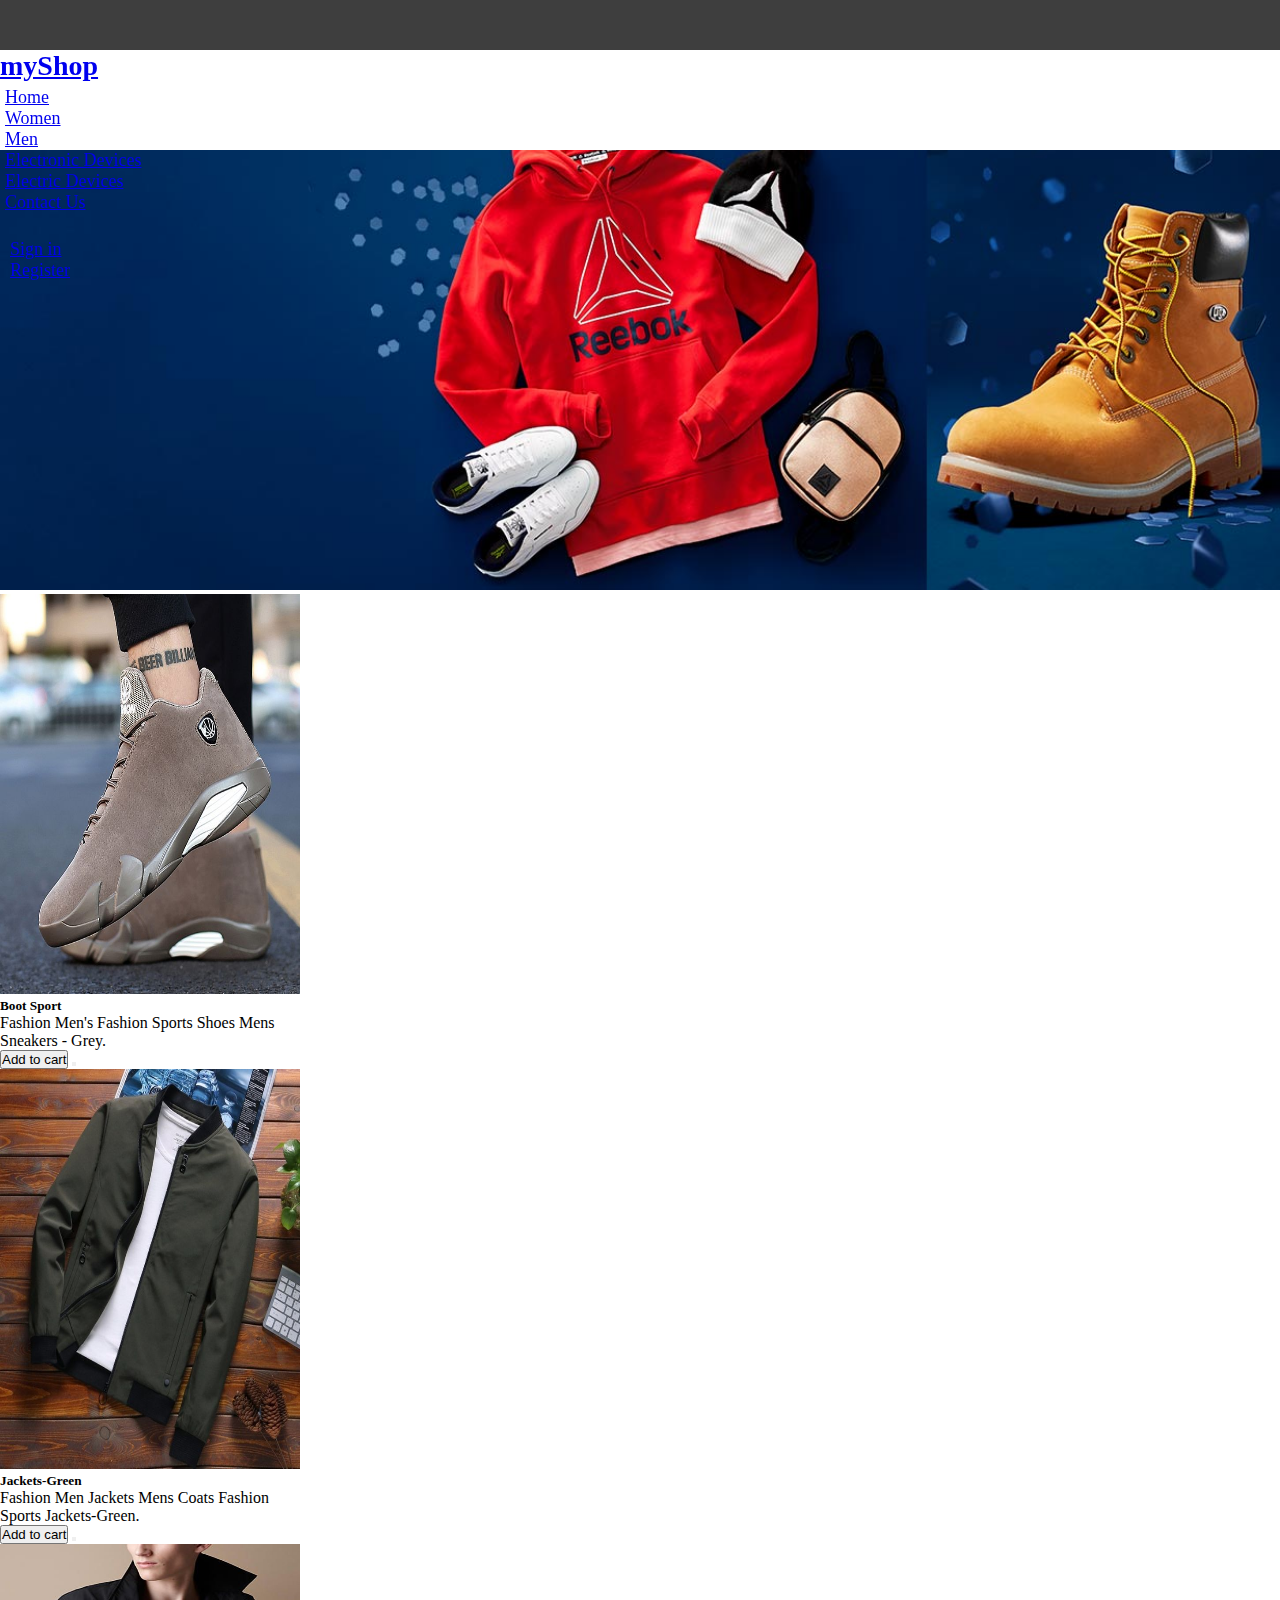
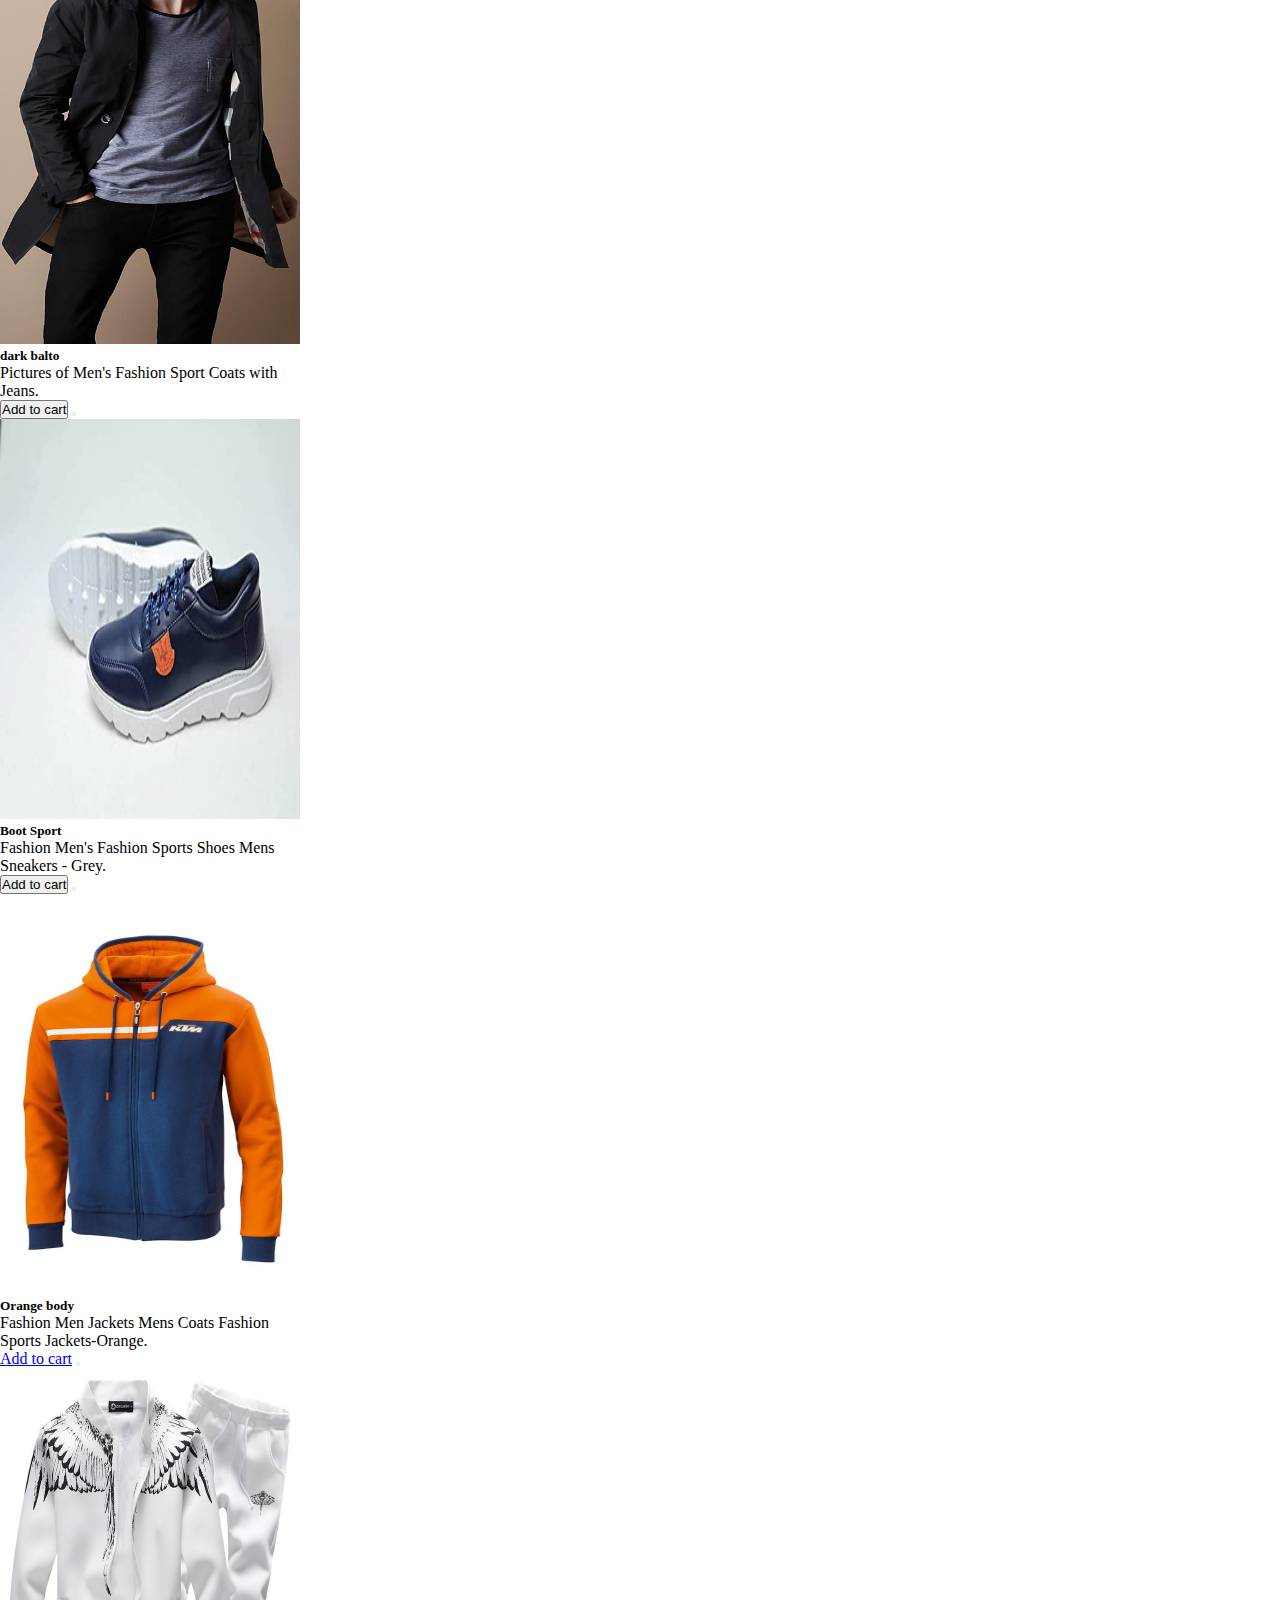
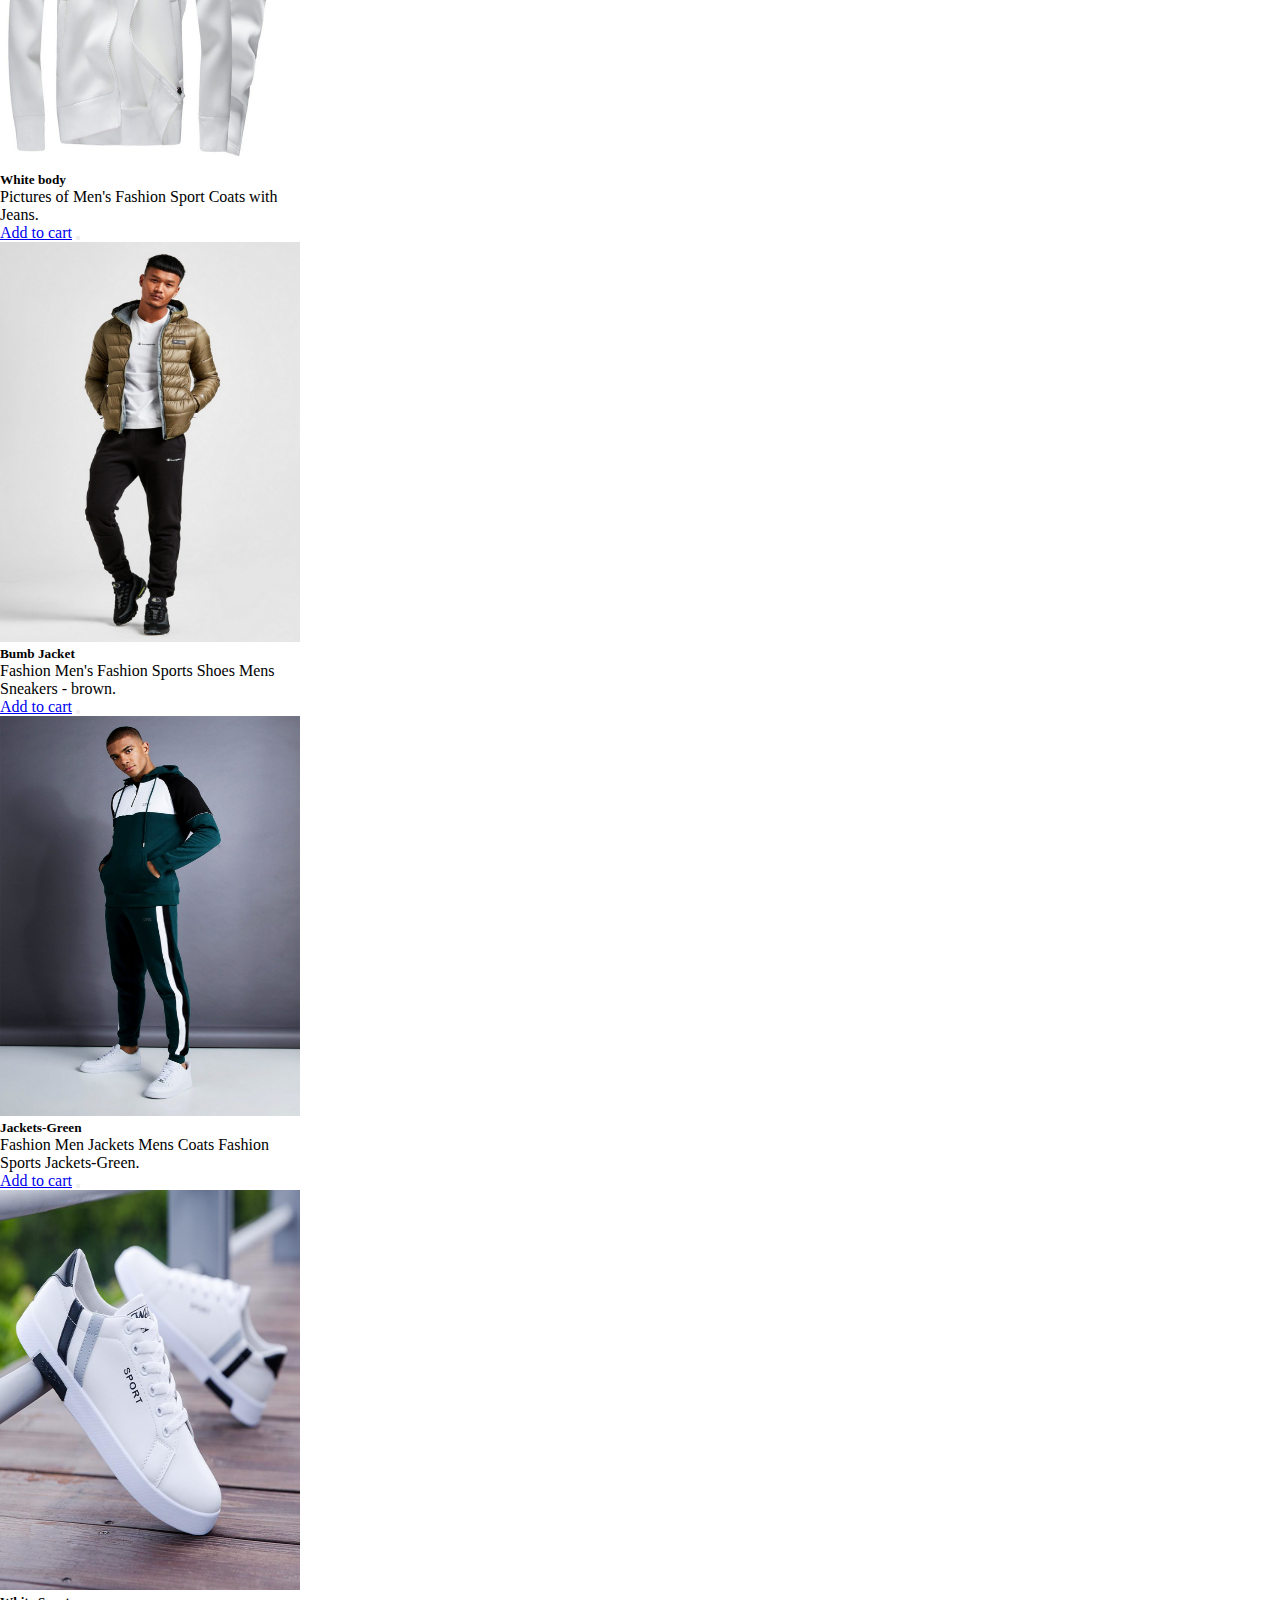
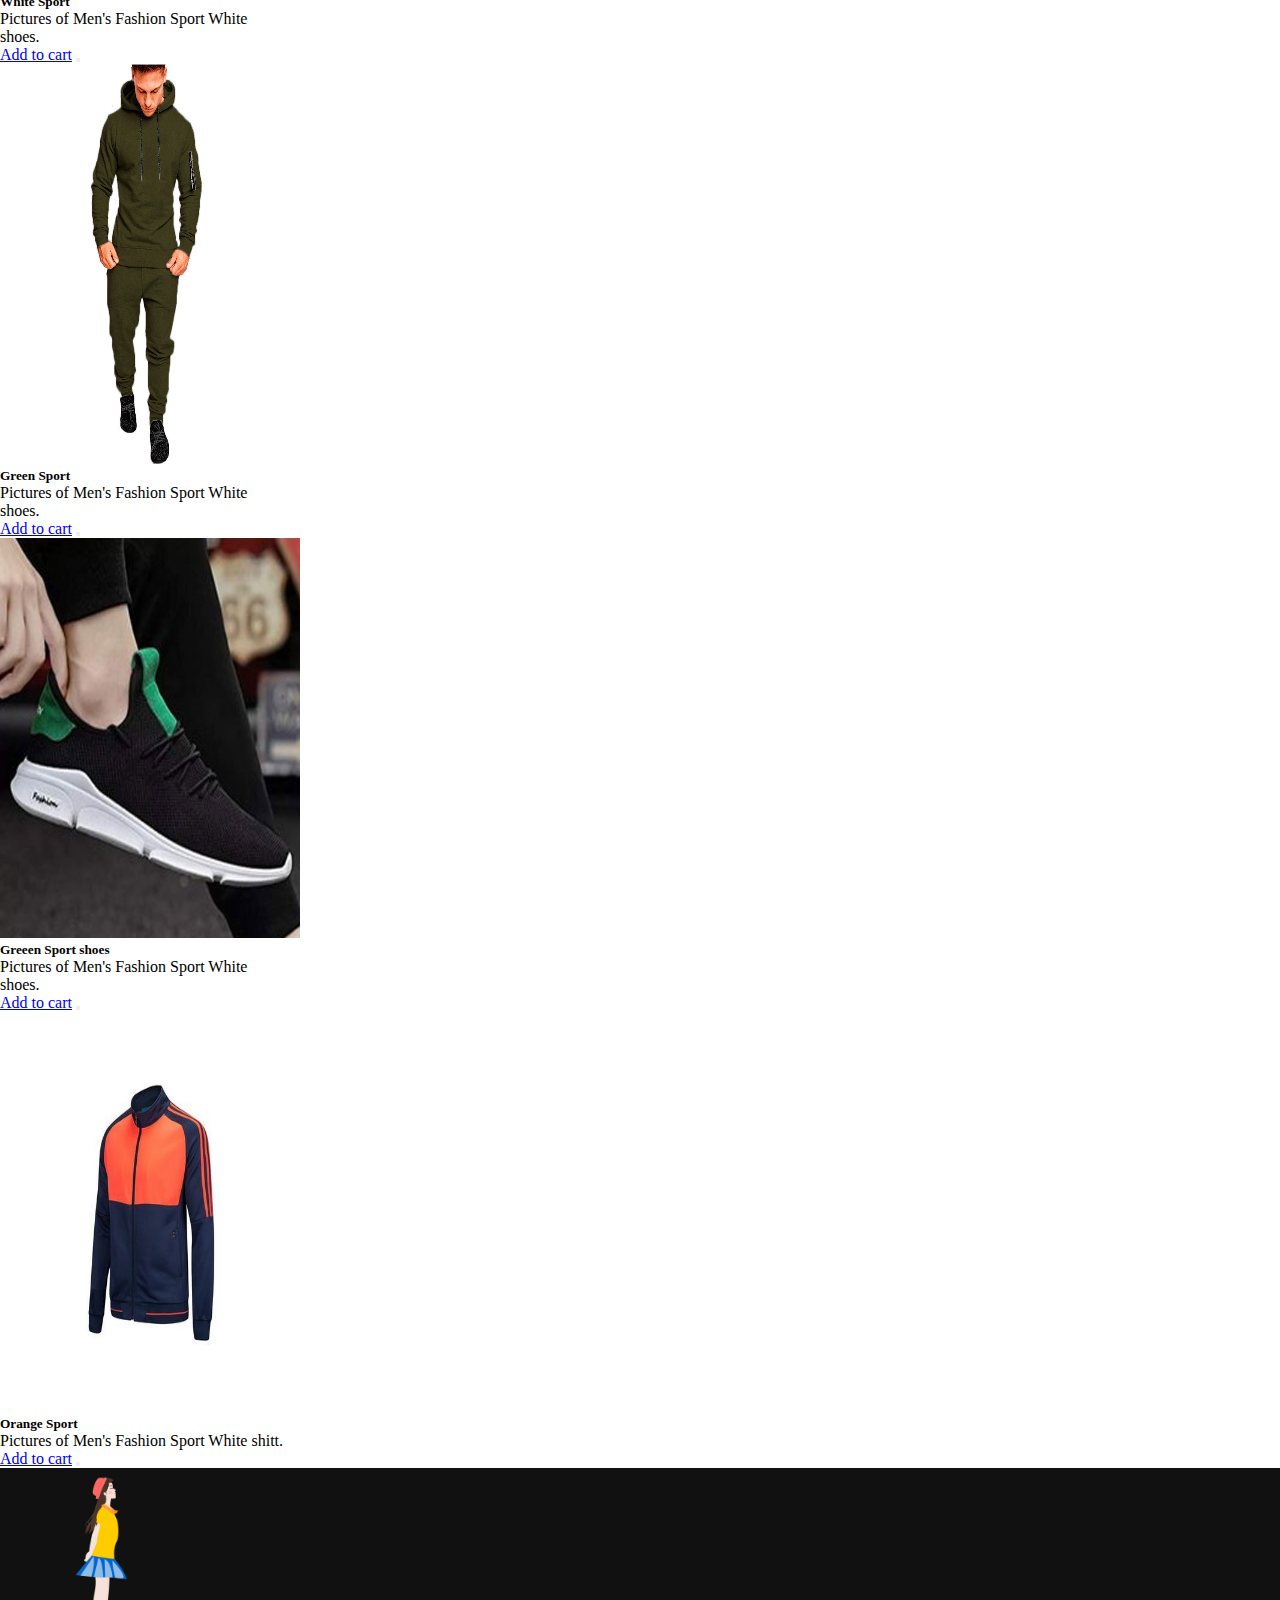
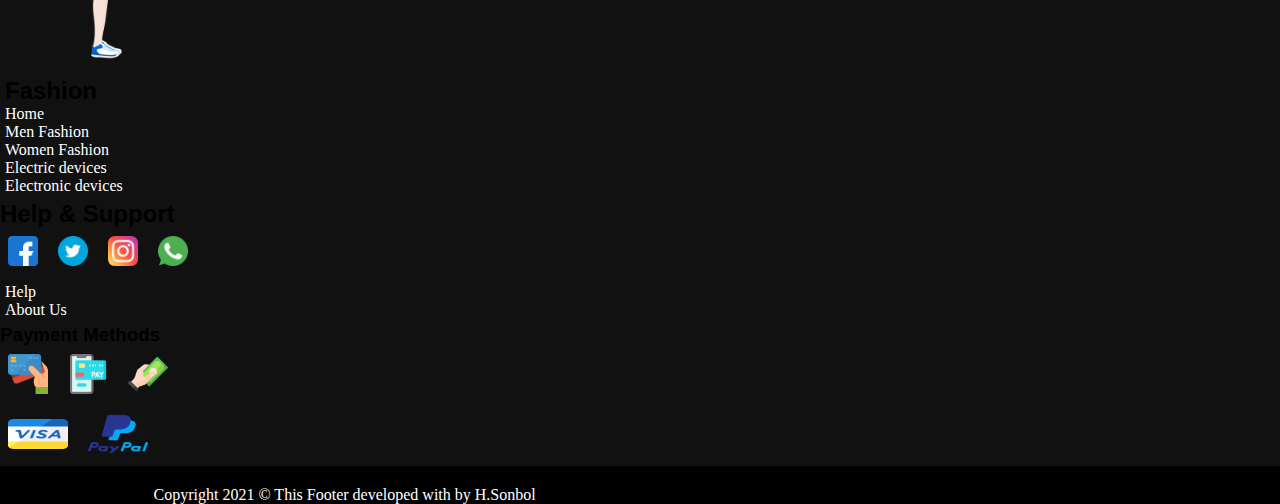
<file: men.html>
<!DOCTYPE html>
<html lang="en">

<head>
    <meta charset="UTF-8">
    <meta http-equiv="X-UA-Compatible" content="IE=edge">
    <meta name="viewport" content="width=device-width, initial-scale=1.0">
    <title>Men</title>
    <link rel="shortcut icon" href="https://images.creativemarket.com/0.1.0/ps/98487/580/386/m1/fpnw/wm0/3-.jpg?1397717383&s=9fb9b78948affc71059faea43dab7418" type="image/x-icon">
    <link href="https://cdn.jsdelivr.net/npm/bootstrap@5.0.2/dist/css/bootstrap.min.css" rel="stylesheet" integrity="sha384-EVSTQN3/azprG1Anm3QDgpJLIm9Nao0Yz1ztcQTwFspd3yD65VohhpuuCOmLASjC" crossorigin="anonymous">
    <script src="https://cdn.jsdelivr.net/npm/bootstrap@5.0.2/dist/js/bootstrap.bundle.min.js" integrity="sha384-MrcW6ZMFYlzcLA8Nl+NtUVF0sA7MsXsP1UyJoMp4YLEuNSfAP+JcXn/tWtIaxVXM" crossorigin="anonymous"></script>
    <link rel="stylesheet" href="css/men.css">
    <link rel="stylesheet" href="https://pro.fontawesome.com/releases/v5.10.0/css/all.css" integrity="sha384-AYmEC3Yw5cVb3ZcuHtOA93w35dYTsvhLPVnYs9eStHfGJvOvKxVfELGroGkvsg+p" crossorigin="anonymous" />

</head>

<body>
    <!-- ************myHeader***************** -->
    <div id="header">
        <div id="topHeader">
            <a href="#"><i class="fab fa-facebook ms-4"></i></a>
            <a href="#"><i class="fab fa-instagram ms-2"></i></a>
        </div>
        <nav class="navbar navbar-expand-lg navbar-light bg-light" id="fixedHeader">
            <div class="container-fluid">
                <a class="navbar-brand ms-4 me-4" href="./myShop-home.html" id="logo">myShop</a>
                <div class="collapse navbar-collapse">
                    <ul id="navList" class="navbar-nav ms-5">
                        <li class="nav-item ms-4 "><a href="./myShop-home.html" class="nav-link ">Home</a></li>
                        <li class="nav-item ms-4"><a href="./alaaproject.html" class="nav-link">Women</a></li>
                        <li class="nav-item ms-4 active"><a href="./men.html" class="nav-link active">Men</a></li>
                        <li class="nav-item ms-4"><a href="./phone.html" class="nav-link">Electronic Devices</a></li>
                        <li class="nav-item ms-4"><a href="./homedv.html" class="nav-link">Electric Devices</a></li>
                        <li class="nav-item ms-4 me-5"><a href="./contactus.html" class="nav-link">Contact Us</a></li>
                        <li class="nav-item ms-5 ">
                            <a href="" class="nav-link"><i class="fas fa-search"></i></a>
                        </li>
                        <li class="nav-item dropdown ms-4" id="profile">
                            <a class="nav-link dropdown-toggle" href="#" id="navbarDropdown" role="button" data-bs-toggle="dropdown" aria-expanded="false">
                                <i class="fas fa-user"></i>
                            </a>
                            <ul class="dropdown-menu" aria-labelledby="navbarDropdown">
                                <li><a class="dropdown-item" href="./sigin.html">Sign in</a></li>
                                <li><a class="dropdown-item" href="./register.html">Register</a></li>
                            </ul>
                        </li>
                        <li class="nav-item ms-4">
                            <a href="./fav.html" class="nav-link"><i class="far fa-heart"></i></a>
                        </li>
                        <li class="nav-item ms-4">
                            <a href="./cart.html" class="nav-link"><i class="fas fa-cart-plus"></i></a>
                        </li>
                    </ul>
                </div>
            </div>
        </nav>
    </div>
    <!-- ***********endOfHeader************ -->
    <br><br><br><br> <br>

    <div class="row mt-4 me-5 ms-5 bg-men">
        <div class="col-md-12">
            <img src="images/k2-_fba68cac-1dc8-4ada-83a0-311718bd538d.v1.jpg" alt="" width="100%" height="500px">
        </div>
    </div>
    <div class="row mt-4">
        <div id="mencard1" class="offset-lg-2 col-lg-3 col-md-4">
            <div class="card" style="width: 18rem;">
                <img src="images/1.jpg" class="card-img-top" alt="..." width="300px" height="400px">
                <div class="card-body">
                    <h5 class="card-title">Boot Sport</h5>
                    <p class="card-text">Fashion Men's Fashion Sports Shoes Mens Sneakers - Grey.</p>
                    <button id="cart" onclick="cartChange('cart','mencard1' , 'bootSportCart')" class="btn btn-primary">Add to cart</button>
                    <button id="fav" class="btn fas fa-heart nav-link ms-5" onclick="favChange('fav','mencard1' , 'bootSportFav')"></button>
                </div>
            </div>
        </div>
        <div id="mancard2" class="col-lg-3 col-md-4">
            <div class="card" style="width: 18rem;">
                <img src="images/1 (1).jpg" class="card-img-top" alt="..." width="300px" height="400px">
                <div class="card-body">
                    <h5 class="card-title">Jackets-Green</h5>
                    <p class="card-text">Fashion Men Jackets Mens Coats Fashion Sports Jackets-Green.</p>
                    <button id="cart2" onclick="cartChange('cart2','mancard2','jacketGreenCart')" class="btn btn-primary">Add to cart</button>
                    <button id="fav2" class="btn fas fa-heart nav-link ms-5" onclick="favChange('fav2','mancard2','jacketGreenFav')"></button>
                </div>
            </div>
        </div>
        <div id="mancard3" class="col-lg-3 col-md-4">
            <div class="card" style="width: 18rem;">
                <img src="images/21f513fdf8c38841885f6d27d709ba80--mens-fashion-styles-fashion-men.jpg" class="card-img-top" alt="..." width="300px" height="400px">
                <div class="card-body">
                    <h5 class="card-title">dark balto</h5>
                    <p class="card-text">Pictures of Men's Fashion Sport Coats with Jeans.</p>
                    <button class="btn btn-primary" id="cart3" onclick="cartChange('cart3','mancard3','darkBaltoCart')">Add to cart</button>
                    <button id="fav3" class="btn fas fa-heart nav-link ms-5" onclick="favChange('fav3','mancard3','darkBaltoFav')"></button>
                </div>
            </div>
        </div>

    </div>
    <div class="row mt-4">
        <div id="mancard4" class="offset-lg-2 col-lg-3 col-md-4">
            <div class="card" style="width: 18rem;">
                <img src="images/31mp8PnAunS._AC_SY780_.jpg" class="card-img-top" alt="..." width="300px" height="400px">
                <div class="card-body">
                    <h5 class="card-title">Boot Sport</h5>
                    <p class="card-text">Fashion Men's Fashion Sports Shoes Mens Sneakers - Grey.</p>
                    <button class="btn btn-primary" id="cart4" onclick="cartChange('cart4','mancard4','Boot SportCart')">Add to cart</button>
                    <button id="fav4" class="btn fas fa-heart nav-link ms-5" onclick="favChange('fav4','mancard4','bootSport2Fav')"></button>
                </div>
            </div>
        </div>
        <div id="mancard5" class="col-lg-3 col-md-4">
            <div class="card" style="width: 18rem;">
                <img src="images/6d45d0fe4cd354d55ec812a6c0e8d3fa.jpg" class="card-img-top" alt="..." width="300px" height="400px">
                <div class="card-body">
                    <h5 class="card-title">Orange body</h5>
                    <p class="card-text">Fashion Men Jackets Mens Coats Fashion Sports Jackets-Orange.</p>
                    <a href="#" class="btn btn-primary" id="cart5" onclick="cartChange('cart5','mancard5','Orange bodyCart')">Add to cart</a>
                    <button id="fav5" class="btn fas fa-heart nav-link ms-5" onclick="favChange('fav5','mancard5','orangeBodyFav')"></button>
                </div>
            </div>
        </div>
        <div id="mancard6" class="col-lg-3 col-md-4">
            <div class="card" style="width: 18rem;">
                <img src="images/5ac25073639a7a01c727bf04-large.jpg" class="card-img-top" alt="..." width="300px" height="400px">
                <div class="card-body">
                    <h5 class="card-title">White body</h5>
                    <p class="card-text">Pictures of Men's Fashion Sport Coats with Jeans.</p>
                    <a href="#" class="btn btn-primary" id="cart6" onclick="cartChange('cart6','mancard6','White bodyCart')">Add to cart</a>
                    <button id="fav6" class="btn fas fa-heart nav-link ms-5" onclick="favChange('fav6','mancard6','whiteBodyFav')"></button>
                </div>
            </div>
        </div>

    </div>
    <div class="row mt-4">
        <div id="mancard7" class="offset-lg-2 col-lg-3 col-md-4">
            <div class="card" style="width: 18rem;">
                <img src="images/champion-sportswear-best-mens-brands-z.jpg" class="card-img-top" alt="..." width="300px" height="400px">
                <div class="card-body">
                    <h5 class="card-title">Bumb Jacket</h5>
                    <p class="card-text">Fashion Men's Fashion Sports Shoes Mens Sneakers - brown.</p>
                    <a href="#" class="btn btn-primary" id="cart7" onclick="cartChange('cart7','mancard7','Bumb JacketCart')">Add to cart</a>
                    <button id="fav7" class="btn fas fa-heart nav-link ms-5" onclick="favChange('fav7')"></button>
                </div>
            </div>
        </div>
        <div id="mancard8" class="col-lg-3 col-md-4">
            <div class="card" style="width: 18rem;">
                <img src="images/dc606c1ad161bc6cd24560da0abd0f7e.jpg" class="card-img-top" alt="..." width="300px" height="400px">
                <div class="card-body">
                    <h5 class="card-title">Jackets-Green</h5>
                    <p class="card-text">Fashion Men Jackets Mens Coats Fashion Sports Jackets-Green.</p>
                    <a href="#" class="btn btn-primary" id="cart8" onclick="cartChange('cart8','mancard8','Jackets-GreenCart')">Add to cart</a>
                    <button id="fav8" class="btn fas fa-heart nav-link ms-5" onclick="favChange('fav8')"></button>
                </div>
            </div>
        </div>
        <div class="col-lg-3 col-md-4">
            <div class="card" style="width: 18rem;">
                <img src="images/e6866f59eac047e4a79d318e4eb93ef1b122658c_original.jpeg" class="card-img-top" alt="..." width="300px" height="400px">
                <div class="card-body">
                    <h5 class="card-title">White Sport</h5>
                    <p class="card-text">Pictures of Men's Fashion Sport White shoes.</p>
                    <a href="#" class="btn btn-primary">Add to cart</a>
                    <button id="fav9" class="btn fas fa-heart nav-link ms-5" onclick="favChange('fav9')"></button>
                </div>
            </div>
        </div>
        <div class="offset-lg-2 col-lg-3 col-md-4">
            <div class="card" style="width: 18rem;">
                <img src="images/HTB1gmYZdBiE3KVjSZFMq6zQhVXad.webp" class="card-img-top" alt="..." width="300px" height="400px">
                <div class="card-body">
                    <h5 class="card-title">Green Sport</h5>
                    <p class="card-text">Pictures of Men's Fashion Sport White shoes.</p>
                    <a href="#" class="btn btn-primary">Add to cart</a>
                    <button id="fav10" class="btn fas fa-heart nav-link ms-5" onclick="favChange('fav10')"></button>
                </div>
            </div>
        </div>
        <div class="col-lg-3 col-md-4">
            <div class="card" style="width: 18rem;">
                <img src="images/mens-fashion-sports-shoes-500x500.jpg" class="card-img-top" alt="..." width="300px" height="400px">
                <div class="card-body">
                    <h5 class="card-title">Greeen Sport shoes</h5>
                    <p class="card-text">Pictures of Men's Fashion Sport White shoes.</p>
                    <a href="#" class="btn btn-primary">Add to cart</a>
                    <button id="fav11" class="btn fas fa-heart nav-link ms-5" onclick="favChange('fav11')"></button>
                </div>
            </div>
        </div>
        <div class="col-lg-3 col-md-4">
            <div class="card" style="width: 18rem;">
                <img src="images/mens-polyester-sports-jacket-500x500.jpg" class="card-img-top" alt="..." width="300px" height="400px">
                <div class="card-body">
                    <h5 class="card-title">Orange Sport</h5>
                    <p class="card-text">Pictures of Men's Fashion Sport White shitt.</p>
                    <a href="#" class="btn btn-primary">Add to cart</a>
                    <button id="fav12" class="btn fas fa-heart nav-link ms-5" onclick="favChange('fav12')"></button>
                </div>
            </div>
        </div>

    </div>

    <footer class="container-fluid">
        <div class="row" style="background-color: rgb(17, 17, 17);">
            <div class="offset-1 col-md-2 mt-4">
                <img src="images/—Pngtree—north face clothing logo vector_2261951.png" alt="" height="200px" width="200px">
            </div>
            <div class="col-md-3 mt-4">
                <ul>
                    <li>
                        <h2 class="text-light text" style="font-family: 'Lucida Sans', 'Lucida Sans Regular', 'Lucida Grande', 'Lucida Sans Unicode', Geneva, Verdana, sans-serif;">Fashion</h2>
                    </li>
                    <li>
                        <a href="./myShop-home.html">Home</a>
                    </li>
                    <li>
                        <a href="./men.html">Men Fashion</a>
                    </li>
                    <li>
                        <a href="./alaaproject.html">Women Fashion</a>
                    </li>
                    <li>
                        <a href="./homedv.html">Electric devices</a>
                    </li>
                    <li>
                        <a href="./phone.html">Electronic devices</a>
                    </li>
                </ul>
            </div>
            <div class="col-md-3 mt-4">
                <h2 class="text-light text" style="font-family: 'Lucida Sans', 'Lucida Sans Regular', 'Lucida Grande', 'Lucida Sans Unicode', Geneva, Verdana, sans-serif;">Help & Support</h2>
                <div class="d-flex icons ">
                    <img src="images/facebook.png" alt="facebook" width="30px" height="30px">
                    <img src="images/twitter.png" alt="twitter" width="30px" height="30px">
                    <img src="images/instagram.png" alt="instegram" width="30px" height="30px">
                    <img src="images/whatsapp.png" alt="whatsapp" width="30px" height="30px">
                </div>
                <ul>
                    <li>
                        <a href="#">Help</a>
                    </li>
                    <li>
                        <a href="#">About Us</a>
                    </li>

                </ul>
            </div>
            <div class="col-md-3 mt-4">
                <h3 class="text-light text" style="font-family: 'Lucida Sans', 'Lucida Sans Regular', 'Lucida Grande', 'Lucida Sans Unicode', Geneva, Verdana, sans-serif;">Payment Methods</h3>
                <div class="d-flex icons">
                    <img src="images/debit-card.png" alt="facebook" width="40px" height="40px">
                    <img src="images/cashless-payment.png" alt="twitter" width="40px" height="40px">
                    <img src="images/money.png" alt="facebook" width="40px" height="40px">
                </div>
                <div class="d-flex icons-payment">
                    <img src="images/visa.png" alt="facebook" width="60px" height="40px">
                    <img src="images/paypal.png" alt="twitter" width="60px" height="40px">
                </div>
            </div>

        </div>
        <div class="row">
            <div class="col-md-12 dark">
                <p> Copyright 2021 &COPY; This Footer developed with <i class="fas fa-heart text-danger"></i> by H.Sonbol </p>
            </div>
        </div>
    </footer>
    <script src="js/user.js"></script>
    <script src="js/test.js"></script>

</body>

</html>
</file>
<file: css/men.css>
* {
    margin: 0;
    padding: 0;
    box-sizing: border-box;
}

/* header styling */
#header {
    position: fixed;
    width: 100%;
    z-index: 1;
}

#topHeader {
    background-color: #3e3e3e;
    height: 50px;
    width: 100%;
    color: white;
    font-size: 20px;
    padding-top: 10px;
}

#topHeader a {
    text-decoration: none;
    color: white;
    font-size: 20px;
}

#fixedHeader {
    background-color: #ffffff;
    height: 100px;
    font-size: 18px;
    width: 100%;
  
}

#logo {
    font-size: 28px;
    font-weight: 600;
}

/* header styling end */

.card img:hover {
    opacity: 0.8;
}

.row,
col {
    margin: 0;
    padding: 0;
}

footer a {
    color: white;
    text-decoration: none;
}

footer a:hover {
    font-size: 18px;
    color: lightcoral;
}

footer li {
    list-style: none;
}

.icons img {
    margin: 8px;
}

.icons img:hover {
    height: 35px;
    width: 35px;
    opacity: 0.8;
}

ul {
    padding: 5px;
}

.dark {
    background-color: black;
    color: white;
    padding-top: 20px;
    padding-left: 12%;
}

.icons-payment img {
    margin: 8px;
}

.icons-payment img:hover {
    height: 45px;
    width: 65px;
    opacity: 0.8;
}

.container-fluid {
    padding: 0;
}
</file>
